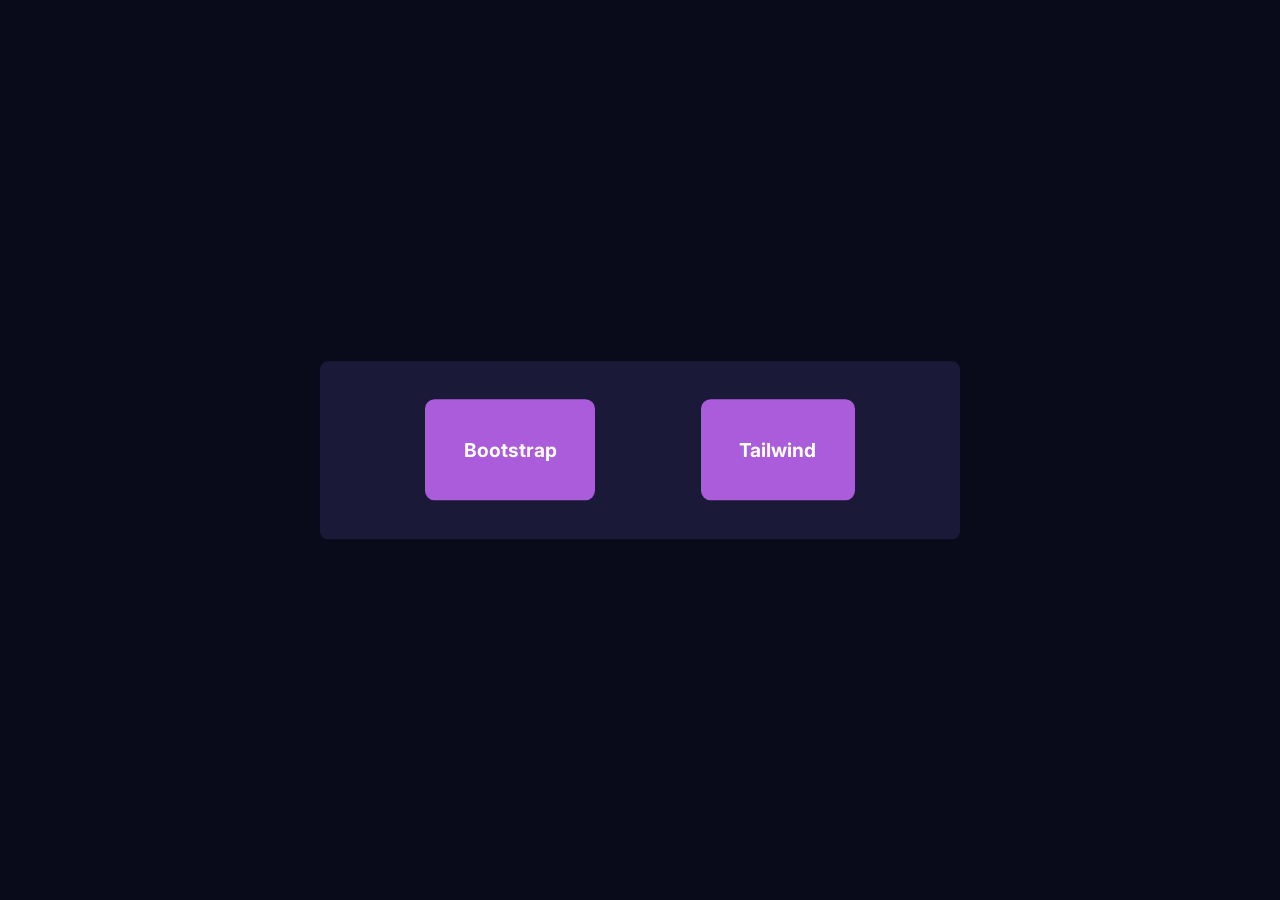
<file: index.html>
<!DOCTYPE html>
<html lang="en">
    <head>
        <meta charset="UTF-8">
        <meta name="viewport" content="width=device-width, initial-scale=1.0">
        <!-- displays site properly based on user's device -->

        <link rel="icon" type="image/png" sizes="32x32" href="./images/favicon-32x32.png">

        <title>Stats preview card component</title>
        <link rel="preconnect" href="https://fonts.googleapis.com">
        <link rel="preconnect" href="https://fonts.gstatic.com" crossorigin>
        <link href="https://fonts.googleapis.com/css2?family=Inter:ital,opsz,wght@0,14..32,100..900;1,14..32,100..900&family=Lexend+Deca:wght@100..900&display=swap" rel="stylesheet">

        <!-- Feel free to remove these styles or customise in your own stylesheet 👍 -->
        <link rel="stylesheet" href="styles.css">
    </head>
    <body>
        <nav>
            <a href="./bootstrap.html">Bootstrap</a>
            <a href="./tailwind.html">Tailwind</a>
        </nav>
    </body>
</html>
</file>
<file: styles.css>
body{
    margin: 0;
    background: hsl(233, 47%, 7%);
}
nav{
    display: flex;
    margin: 0;
    width: 50vw;
    position: absolute;
    top: 50%;
    left: 50%;
    translate: -50% -50%;
    justify-content: space-evenly;
    background: hsl(244, 38%, 16%);
    border-radius: 0.5em;
}
a{
    font-family: "Inter", sans-serif;
    font-optical-sizing: auto;
    font-style: normal;
    font-weight: bold;
    padding: 2em;
    margin: 2em 0;
    font-size: large;
    display: block;
    text-decoration: none;
    color: white;
    background: hsl(277, 64%, 61%);
    border-radius: 0.5em;
    font-size: larger;
}
</file>
